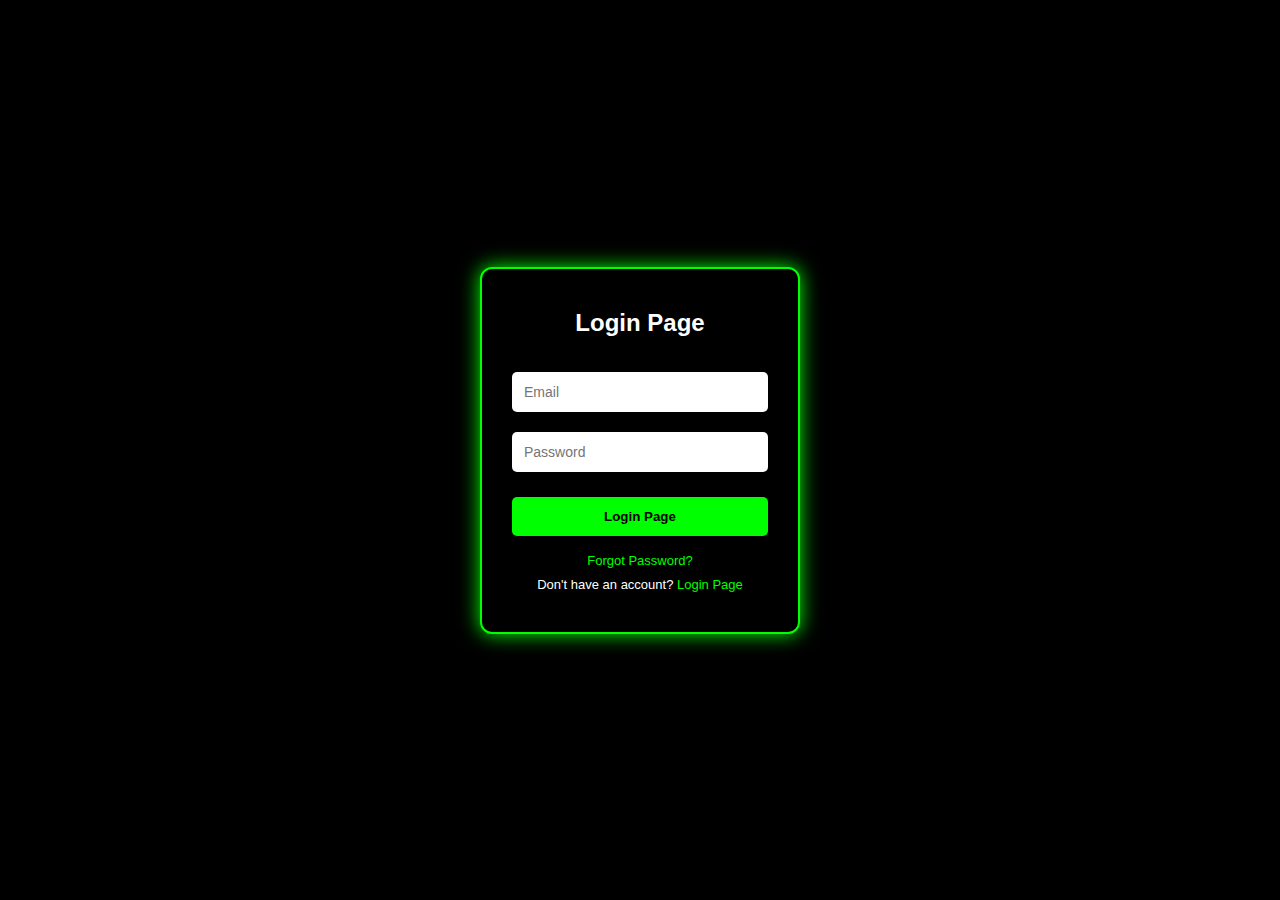
<file: loginpage/index.html>
<!DOCTYPE html>
<html lang="en">
<head>
  <meta charset="UTF-8" />
  <title>Login Page</title>
  <link rel="stylesheet" href="style.css" />
</head>
<body>
  <div class="login-box">
    <h2>Login Page</h2>
    <form>
      <input type="text" placeholder="Email" required />
      <input type="password" placeholder="Password" required />
      <button type="submit">Login Page</button>
      <div class="extra-links">
        <a href="#">Forgot Password?</a>
        <p>Don't have an account? <a href="#">Login Page</a></p>
      </div>
    </form>
  </div>
</body>
</html>
</file>
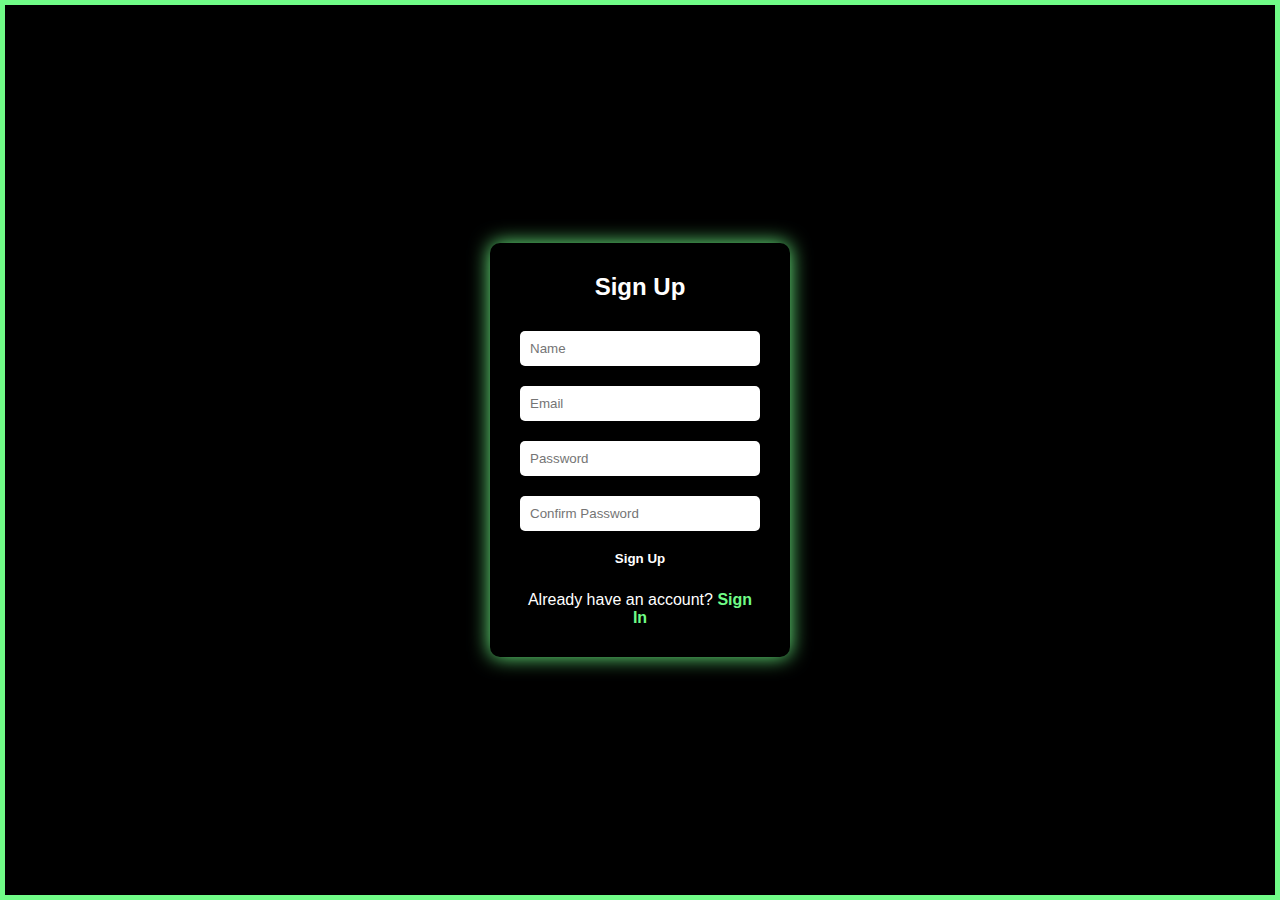
<file: singuppage/index.html>
<!DOCTYPE html>
<html lang="en">

<head>
  <meta charset="UTF-8" />
  <meta name="viewport" content="width=device-width, initial-scale=1.0" />
  <title>Signup Page</title>
  <link rel="stylesheet" href="style.css" />
</head>

<body>
  <div class="container">
    <form class="signup-box">
      <h2>Sign Up</h2>

      <input type="text" placeholder="Name" required />
      <input type="email" placeholder="Email" required />
      <input type="password" placeholder="Password" required />
      <input type="password" placeholder="Confirm Password" required />




      <button type="submit">Sign Up</button>
      <p class="signin-text">
        Already have an account?
        <a href="#" class="signin-link">Sign In</a>
      </p>
    </form>

  </div>
</body>

</html>
</file>
<file: loginpage/style.css>
* {
  margin: 0;
  padding: 0;
  box-sizing: border-box;
  font-family: "Segoe UI", sans-serif;
}

body {
  background-color: #000;
  height: 100vh;
  display: flex;
  justify-content: center;
  align-items: center;
}

.login-box {
  background-color: #000;
  border: 2px solid #00ff00;
  padding: 40px 30px;
  border-radius: 12px;
  box-shadow: 0 0 20px #00ff00;
  width: 320px;
  text-align: center;
}

.login-box h2 {
  color: #fff;
  margin-bottom: 25px;
}

.login-box input {
  width: 100%;
  padding: 12px;
  margin: 10px 0;
  border: none;
  border-radius: 5px;
  background-color: #fff;
  font-size: 14px;
}

.login-box button {
  width: 100%;
  padding: 12px;
  margin-top: 15px;
  background-color: #00ff00;
  color: #000;
  font-weight: bold;
  border: none;
  border-radius: 5px;
  cursor: pointer;
  transition: 0.3s ease;
}

.login-box button:hover {
  background-color: #0c0;
  box-shadow: 0 0 10px #00ff00;
}

.extra-links {
  margin-top: 15px;
}

.extra-links a {
  color: #00ff00;
  text-decoration: none;
  font-size: 13px;
}

.extra-links a:hover {
  text-decoration: underline;
}
.extra-links p {
  margin-top: 8px;
  color: white;
  font-size: 13px;
}
</file>
<file: singuppage/style.css>
/* General Reset */
* {
  margin: 0;
  padding: 0;
  box-sizing: border-box;
}

body {
  background-color: black;
  border: 5px solid #70fc87;
  height: 100vh;
  display: flex;
  justify-content: center;
  align-items: center;
  font-family: Arial, sans-serif;
}
.container {
  display: flex;
  justify-content: center;
  align-items: center;
  width: 100%;
}

.signup-box {
  background-color: #000000;
  padding: 30px;
  border-radius: 10px;
  width: 300px;
  text-align: center;
  box-shadow: 0 0 20px #70fc87;
}

.signup-box h2 {
  color: white;
  margin-bottom: 20px;
}

.signup-box input {
  width: 100%;
  padding: 10px;
  margin: 10px 0;
  border: none;
  border-radius: 5px;
}

.signup-box button {
  background-color: rgb(0, 0, 0);
  color: white;
  padding: 10px;
  width: 100%;
  border: none;
  border-radius: 5px;
  cursor: pointer;
  font-weight: bold;
  transition: 0.3s ease;
}

.signup-box button:hover {
  background-color: #333;
}

.signin-text {
  margin-top: 15px;
  color: white;
}

.signin-link {
  color:#70fc87;
  text-decoration: none;
  font-weight: bold;
}

.signin-link:hover {
  text-decoration: underline;
}
</file>
